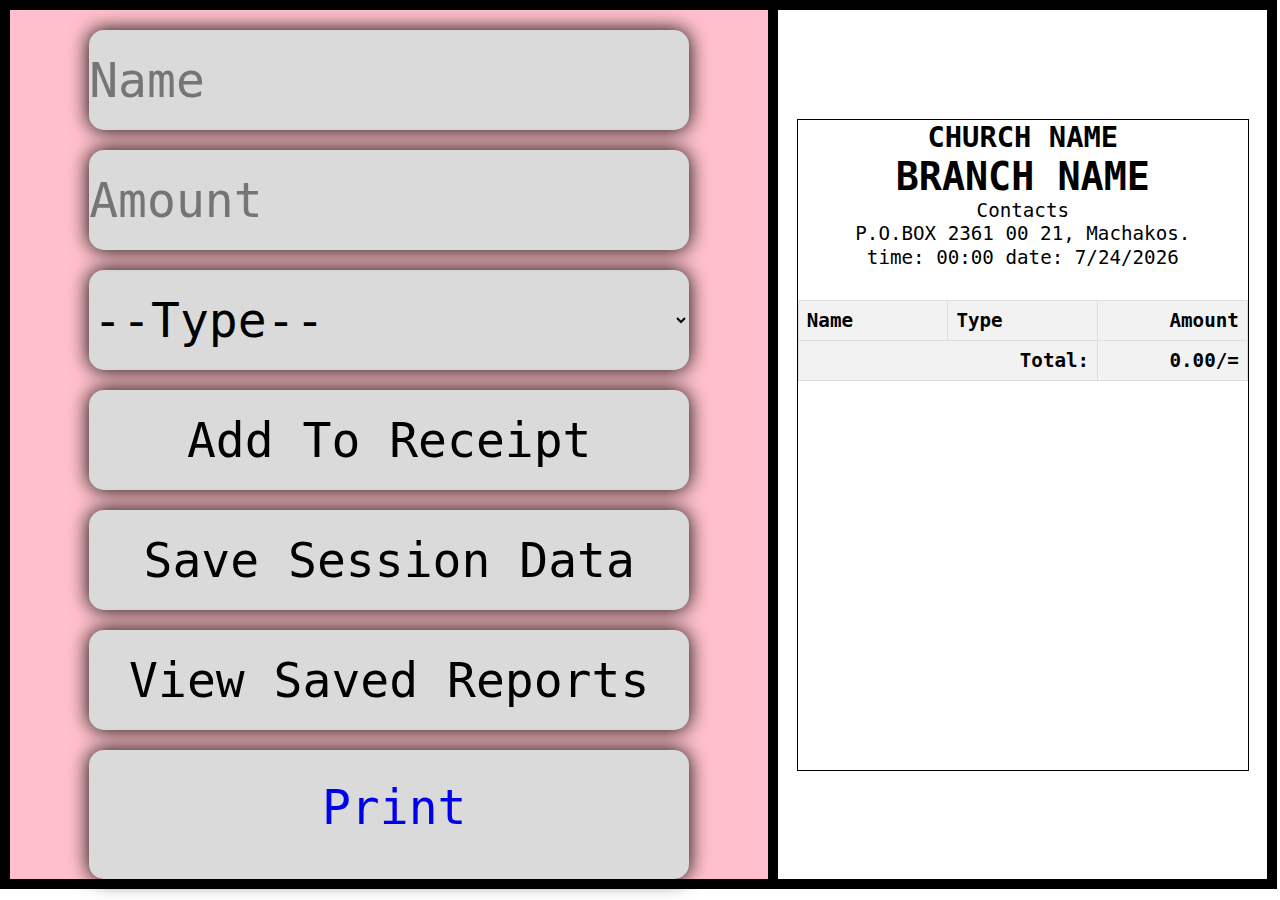
<file: index.html>
<!DOCTYPE html>
<html lang="en">
<head>
    <meta charset="UTF-8">
    <meta name="viewport" content="width=device-width, initial-scale=1.0">
    <title>Church System</title>
</head>
<link rel="stylesheet" href="/styles/index.css">
<body>
<div id="innerbody">
<div id="inner1">
    <div class="wrapper">
        <input type="text" placeholder="Name" id="Name">
        <input type="number" placeholder="Amount" id="Amount">
        <select id="type-select" name="color">
            <option value="">--Type--</option>
            <option value="Thanksgiving Offerings">Thanksgiving Offerings</option>
            <option value="Alms/Charitable Giving">Alms/Charitable Giving</option>
            <option value="Offertory/Offerings">Offertory/Offerings</option>
            <option value="First Fruits">First Fruits</option>
            <option value="Pledge">Pledge</option>
            <option value="Tithe">Tithe</option>
        </select>
        <button id="EnterBtn" onclick="addRow()">Add To Receipt</button>
        <button id="SaveDataBtn" onclick="saveTransactionData()">Save Session Data</button>
        <button id="ViewReportsBtn" onclick="window.location.href='reports.html'">View Saved Reports</button>
    </div>
    <a onclick="window.print()" href="#" id="print"> Print </a>
</div>

<div id="Receipt">
    <div id="receiptinner">
        <h2> CHURCH NAME </h2>
        <h1> BRANCH NAME </h1>
        <p id="Contacts"> Contacts <br> P.O.BOX 2361 00 21, Machakos.<br>
            <div class="datetime">
                <div class="clock">time: <span id="hrs">00</span><span>:</span><span id="min">00</span></div>
                &nbsp;
                <p>date:&nbsp; <p id="current-date"></p></p>
            </div>
        </p>

        <table style="width:100%; border-collapse: collapse; margin-top: 20px;">
            <thead>
                <tr style="background-color: #f2f2f2;">
                    <th style="border: 1px solid #ddd; padding: 8px; text-align: left;">Name</th>
                    <th style="border: 1px solid #ddd; padding: 8px; text-align: left;">Type</th>
                    <th style="border: 1px solid #ddd; padding: 8px; text-align: right;">Amount</th>
                </tr>
            </thead>
            <tbody id="tableBody">
            </tbody>
            <tfoot id="tableFooter">
                <tr style="font-weight: bold; background-color: #f2f2f2;">
                    <td colspan="2" style="border: 1px solid #ddd; padding: 8px; text-align: right;">Total:</td>
                    <td id="grandTotal" class="amount-cell" style="border: 1px solid #ddd; padding: 8px;">0.00/=</td>
                </tr>
            </tfoot>
        </table>
    </div>
</div>
<script src="/src/index.js" defer></script>
</body>
</html>
</file>
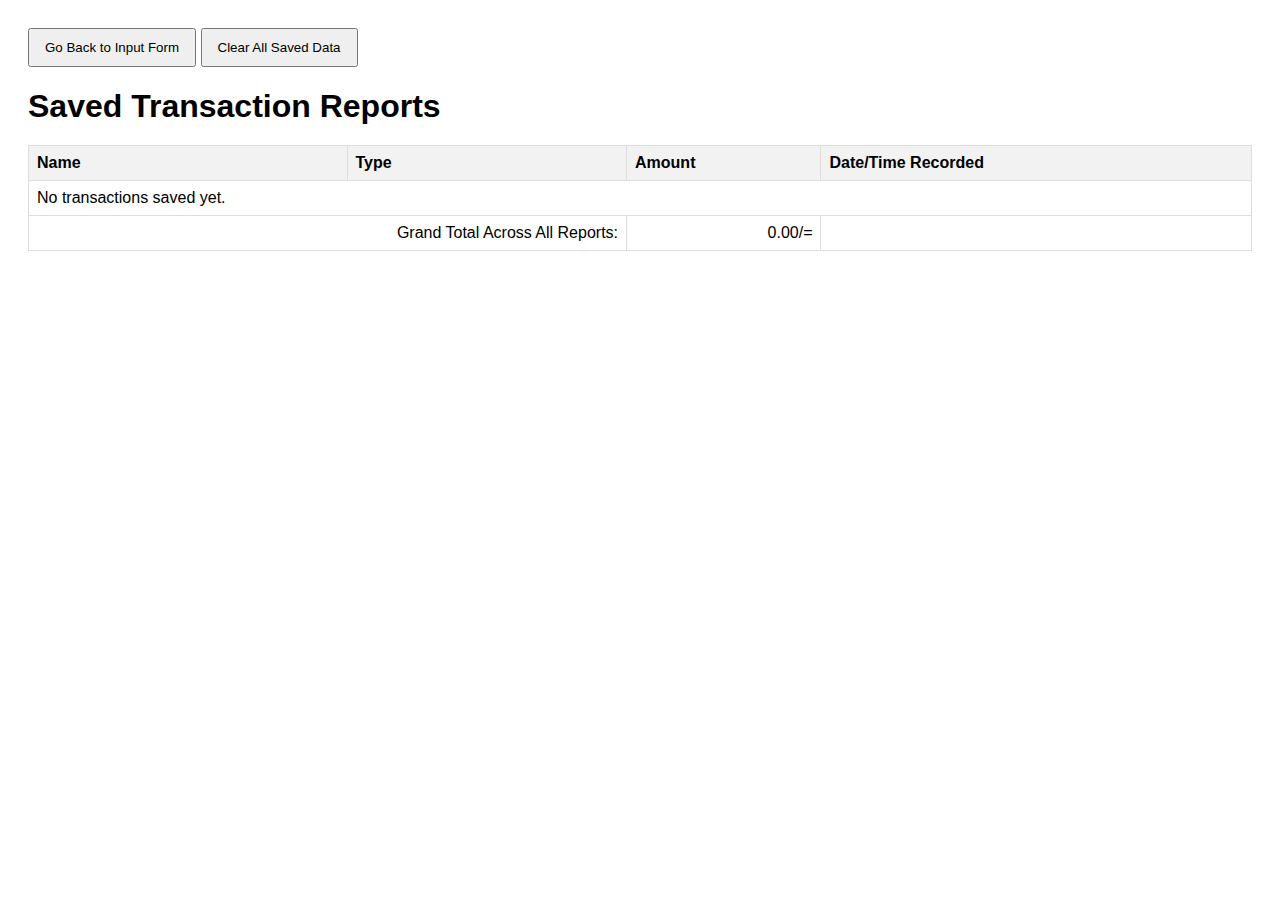
<file: reports.html>
<!DOCTYPE html>
<html lang="en">
<head>
    <meta charset="UTF-8">
    <meta name="viewport" content="width=device-width, initial-scale=1.0">
    <title>Transaction Report</title>
<link rel="stylesheet" href="/styles/reports.css">
</head>
<body>
    <button onclick="window.location.href='index.html'">Go Back to Input Form</button>
    <button onclick="clearReports()">Clear All Saved Data</button>
    <h1>Saved Transaction Reports</h1>

    <table>
        <thead>
            <tr>
                <th>Name</th>
                <th>Type</th>
                <th>Amount</th>
                <th>Date/Time Recorded</th>
            </tr>
        </thead>
        <tbody id="reportBody">
        </tbody>
        <tfoot>
            <tr>
                <td colspan="2" style="text-align: right;">Grand Total Across All Reports:</td>
                <td id="reportTotal" class="amount-cell">0.00/=</td>
                <td></td>
            </tr>
        </tfoot>
    </table>

<script src="/src/main.js" defer></script>
</body>
</html>
</file>
<file: styles/index.css>
:root{
    --default-font-size: 3em;
    --default-font-size2: 1.1em;
    --default-font-family: 'Poppins',monospace;
}
*{
    margin: 0;
    padding: 0;
    border: 0;
}
#innerbody{
    display: flex;
    width: 99%;
    height: 98%;
    border: 5px solid black;
}
#inner1{
    display: flex;
    justify-content: center;
    align-items: center;
    flex-direction: column;
    border: 5px solid black;
    width: 900px;
    background: pink;
}
#Receipt{
    display: flex;
    border: 5px solid black;
    width: 580px;
}
input{
    height: 100px;
    width: 600px;
    margin-top: 20px;
    border-radius: 15px;
    box-shadow: 0 0 20px black;
    font-family: var(--default-font-family);
    font-size: var(--default-font-size);
    backdrop-filter: blur(3em);
    background: rgb(218, 218, 218);
}
select{
    height: 100px;
    width: 600px;
    margin-top: 20px;
    box-shadow: 0 0 20px black;
    border-radius: 15px;
    font-family: var(--default-font-family);
    font-size: var(--default-font-size);
    background: rgb(218, 218, 218);
}
#EnterBtn, #SaveDataBtn, #ViewReportsBtn{
    height: 100px;
    width: 600px;
    margin-top: 20px;
    border-radius: 15px;
    box-shadow: 0 0 20px black;
    font-family: var(--default-font-family);
    font-size: var(--default-font-size);
    backdrop-filter: blur(3em);
    background: rgb(218, 218, 218);
    cursor: pointer;
}
#EnterBtn:active, #SaveDataBtn:active, #ViewReportsBtn:active{
    background: rgba(146, 62, 138, 0.555);
}
#EnterBtn:hover, #SaveDataBtn:hover, #ViewReportsBtn:hover{
    background: rgb(230, 209, 228);
}
.wrapper{
    display: flex;
    flex-direction: column;
    width: 600px;
}
#Receipt{
    display: flex;
    justify-content: center;
    align-items: center;
    font-family: var(--default-font-family);
    font-size: 1.2em;
}
#receiptinner{
    display: flex;
    align-items: center;
    flex-direction: column;
    height: 650px;
    width: 450px;
    border: 1px solid black;
}
#Contacts{
    text-align: center;
}
#print{
    height: 100px;
    width: 600px;
    margin-top: 20px;
    border-radius: 15px;
    box-shadow: 0 0 20px black;
    font-family: var(--default-font-family);
    font-size: var(--default-font-size);
    backdrop-filter: blur(3em);
    background: rgb(218, 218, 218);
    text-align: center;
    text-decoration: none;
    text-indent: 10px;
    padding-top: 29px;
    cursor: pointer;
}
table{
    transform: translate(0px,10px);
}
table, th, td {
    width: 400px;
    border: 1px solid black;
    font-family: var(--default-font-family);
}
th, td {
    width: 100px;
}
@media print{
#Receipt{
    visibility: visible;    
}
.wrapper, #SaveDataBtn, #ViewReportsBtn {
    display: none;
}
#inner1{
    display: none;
}
}
.datetime{
    display: inline-flex;
    text-align: left;
    border: 1px solid white;
}
.amount-cell {
    text-align: right;
}
</file>
<file: styles/reports.css>
body {
    font-family: sans-serif; 
    padding: 20px; 
}
table { 
    width: 100%; 
    border-collapse: collapse; 
    margin-top: 20px; 
}
th, td { 
    border: 1px solid #ddd;
    padding: 8px; 
    text-align: left; 
}
th { 
    background-color: #f2f2f2; 
}
.amount-cell { 
    text-align: right; 
}
h1 { 
    margin-bottom: 10px; 
}
button { 
    padding: 10px 15px;
    cursor: pointer; 
}
</file>
